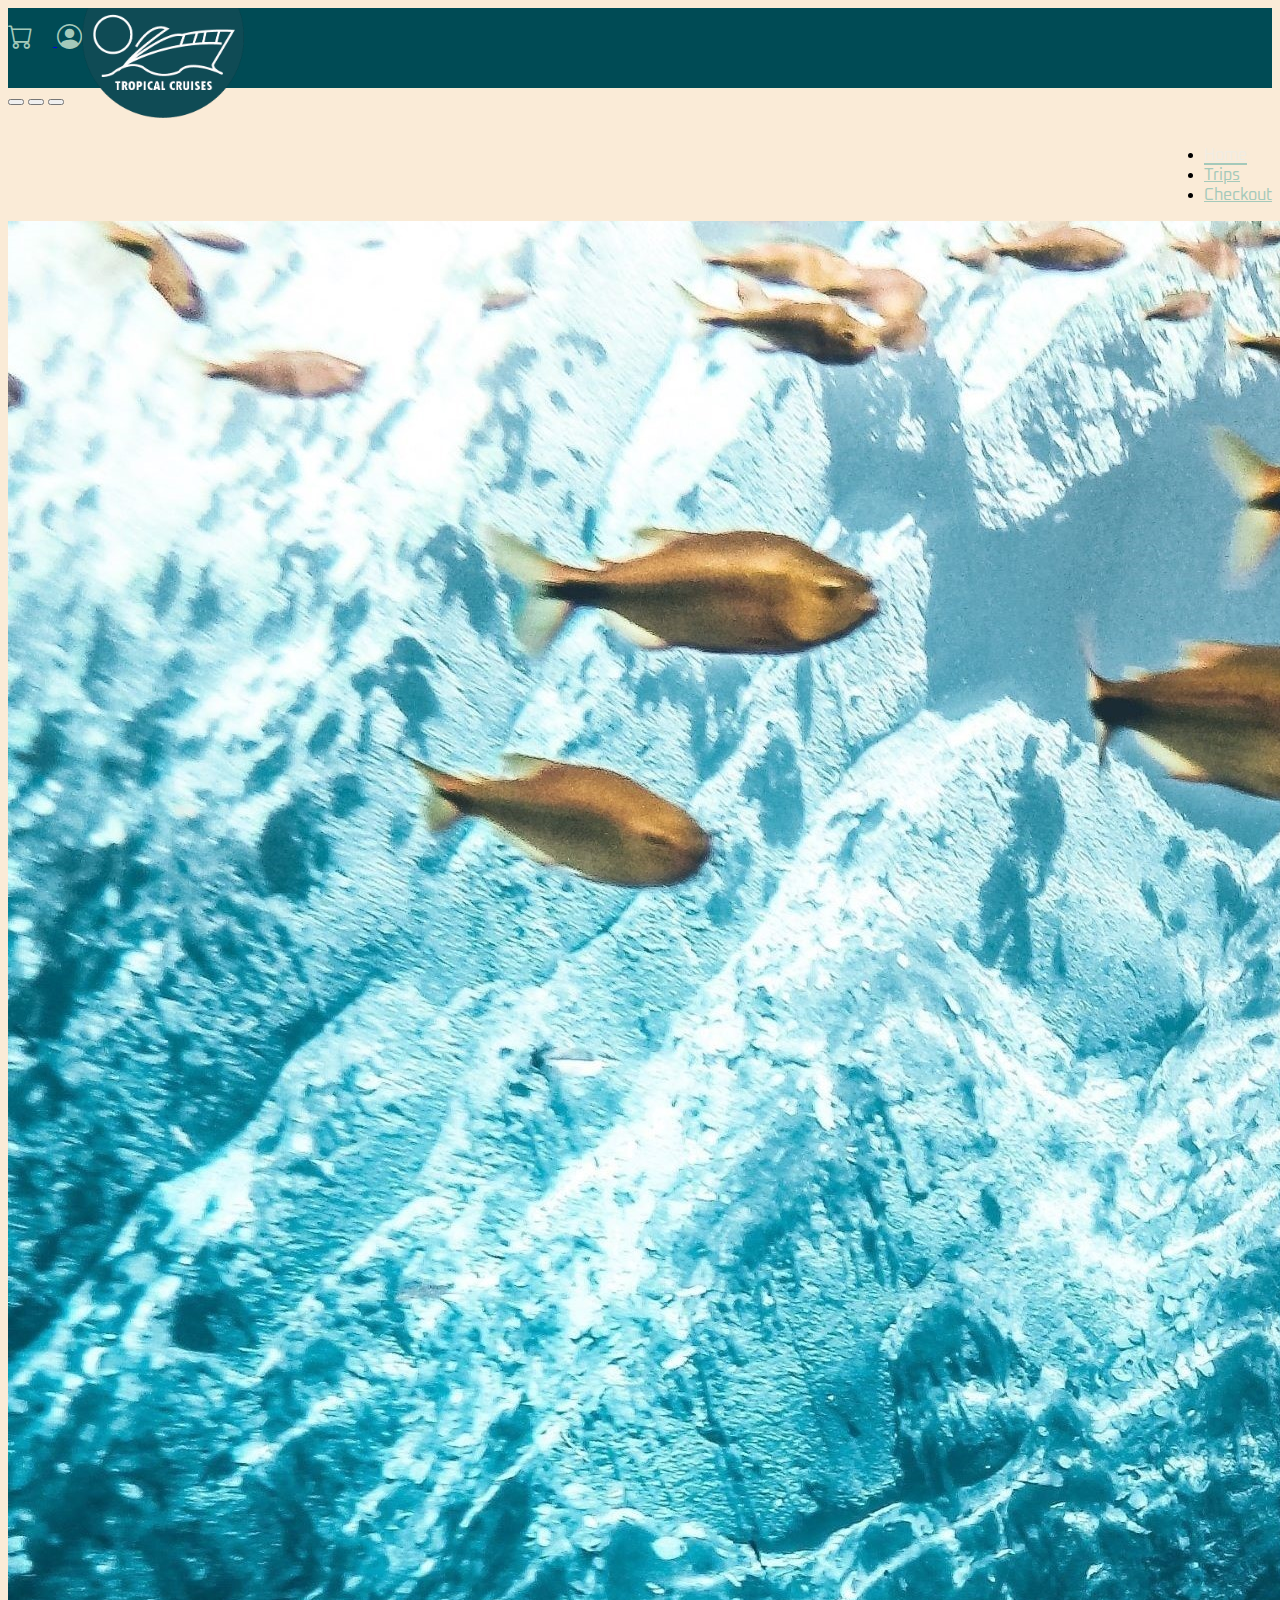
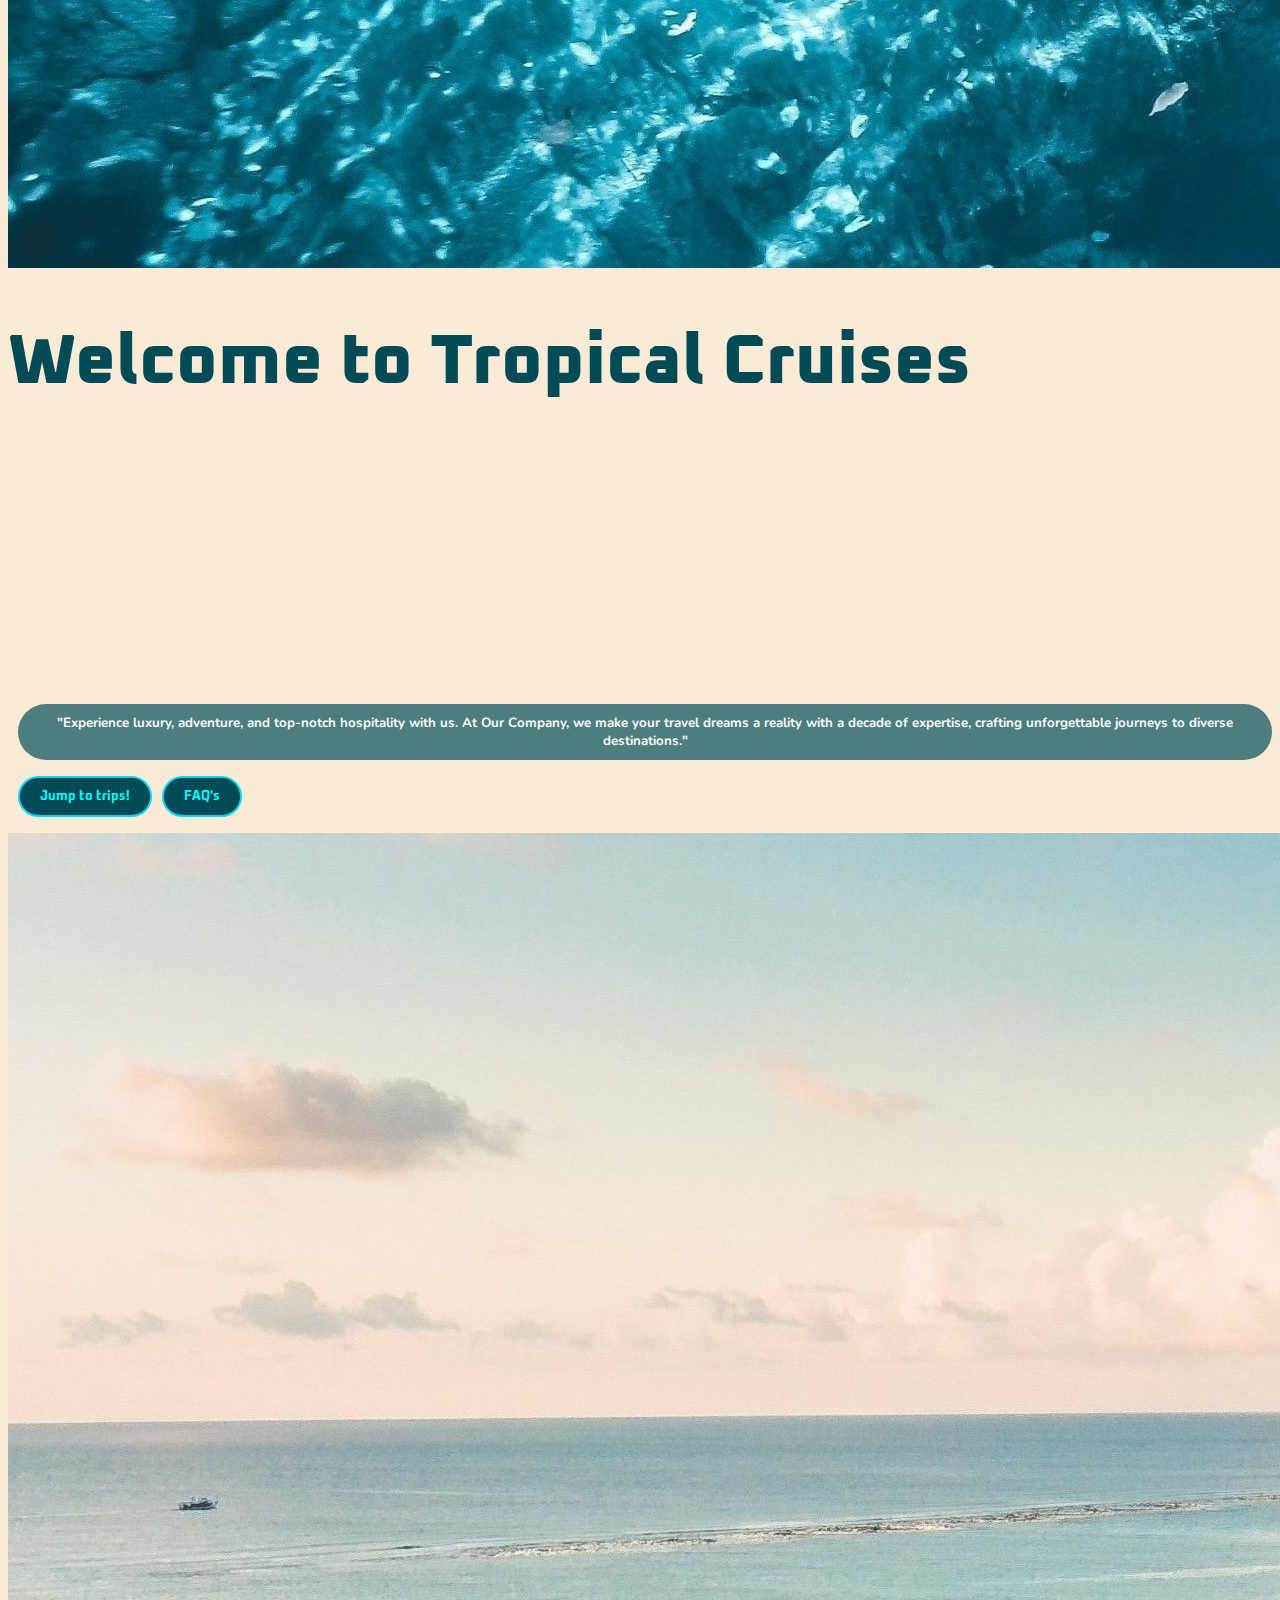
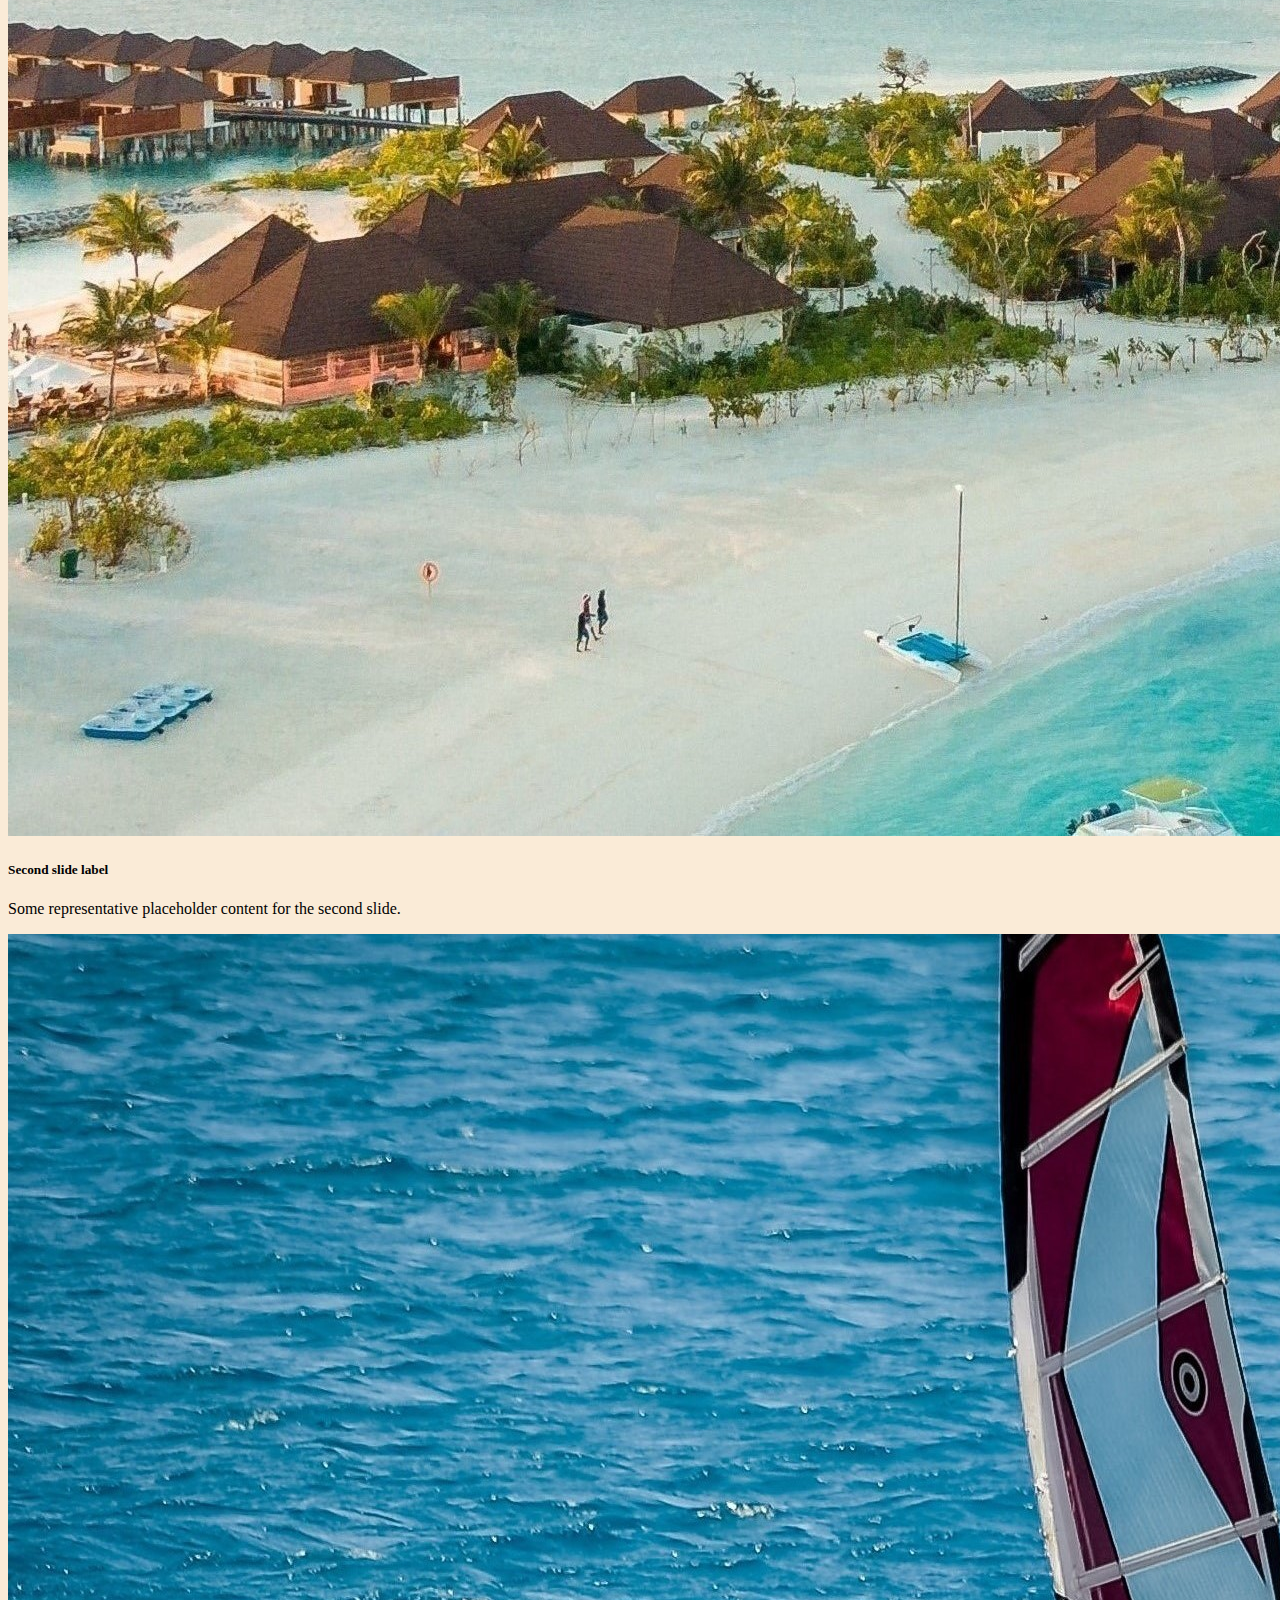
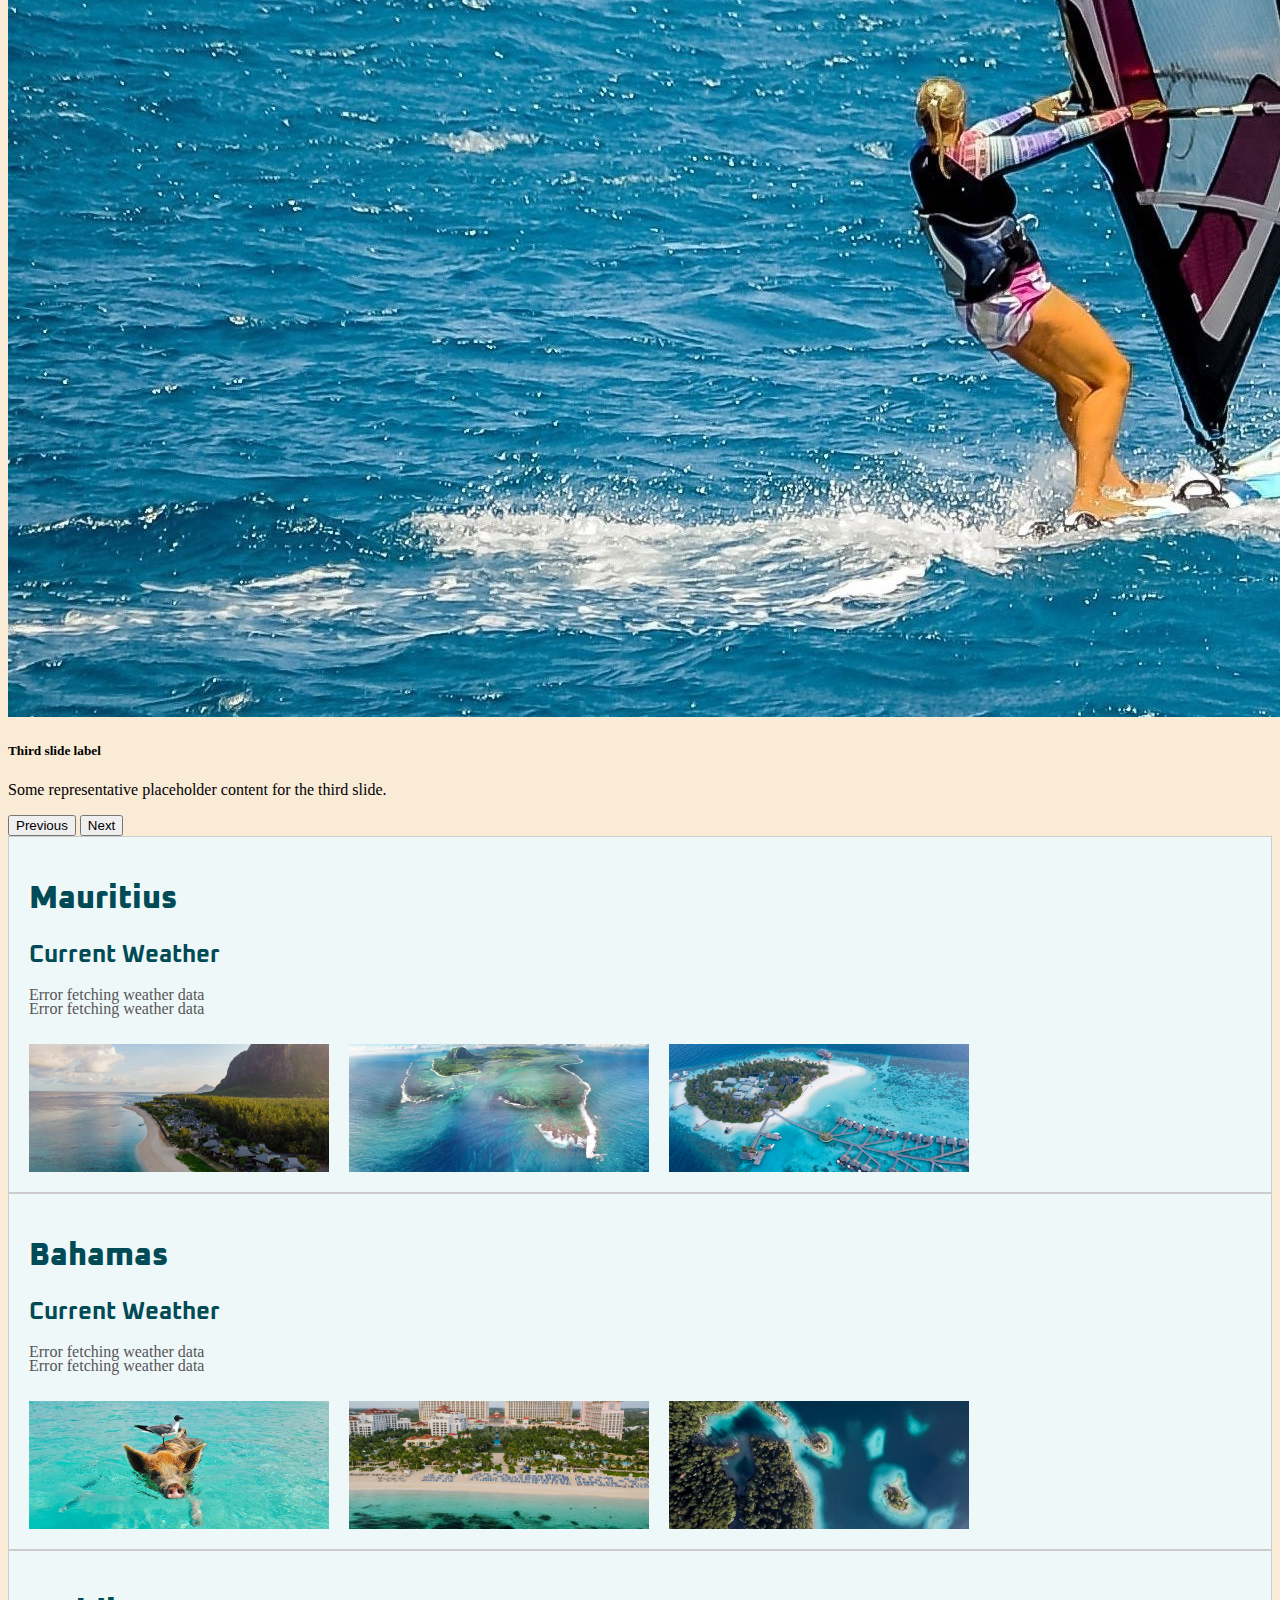
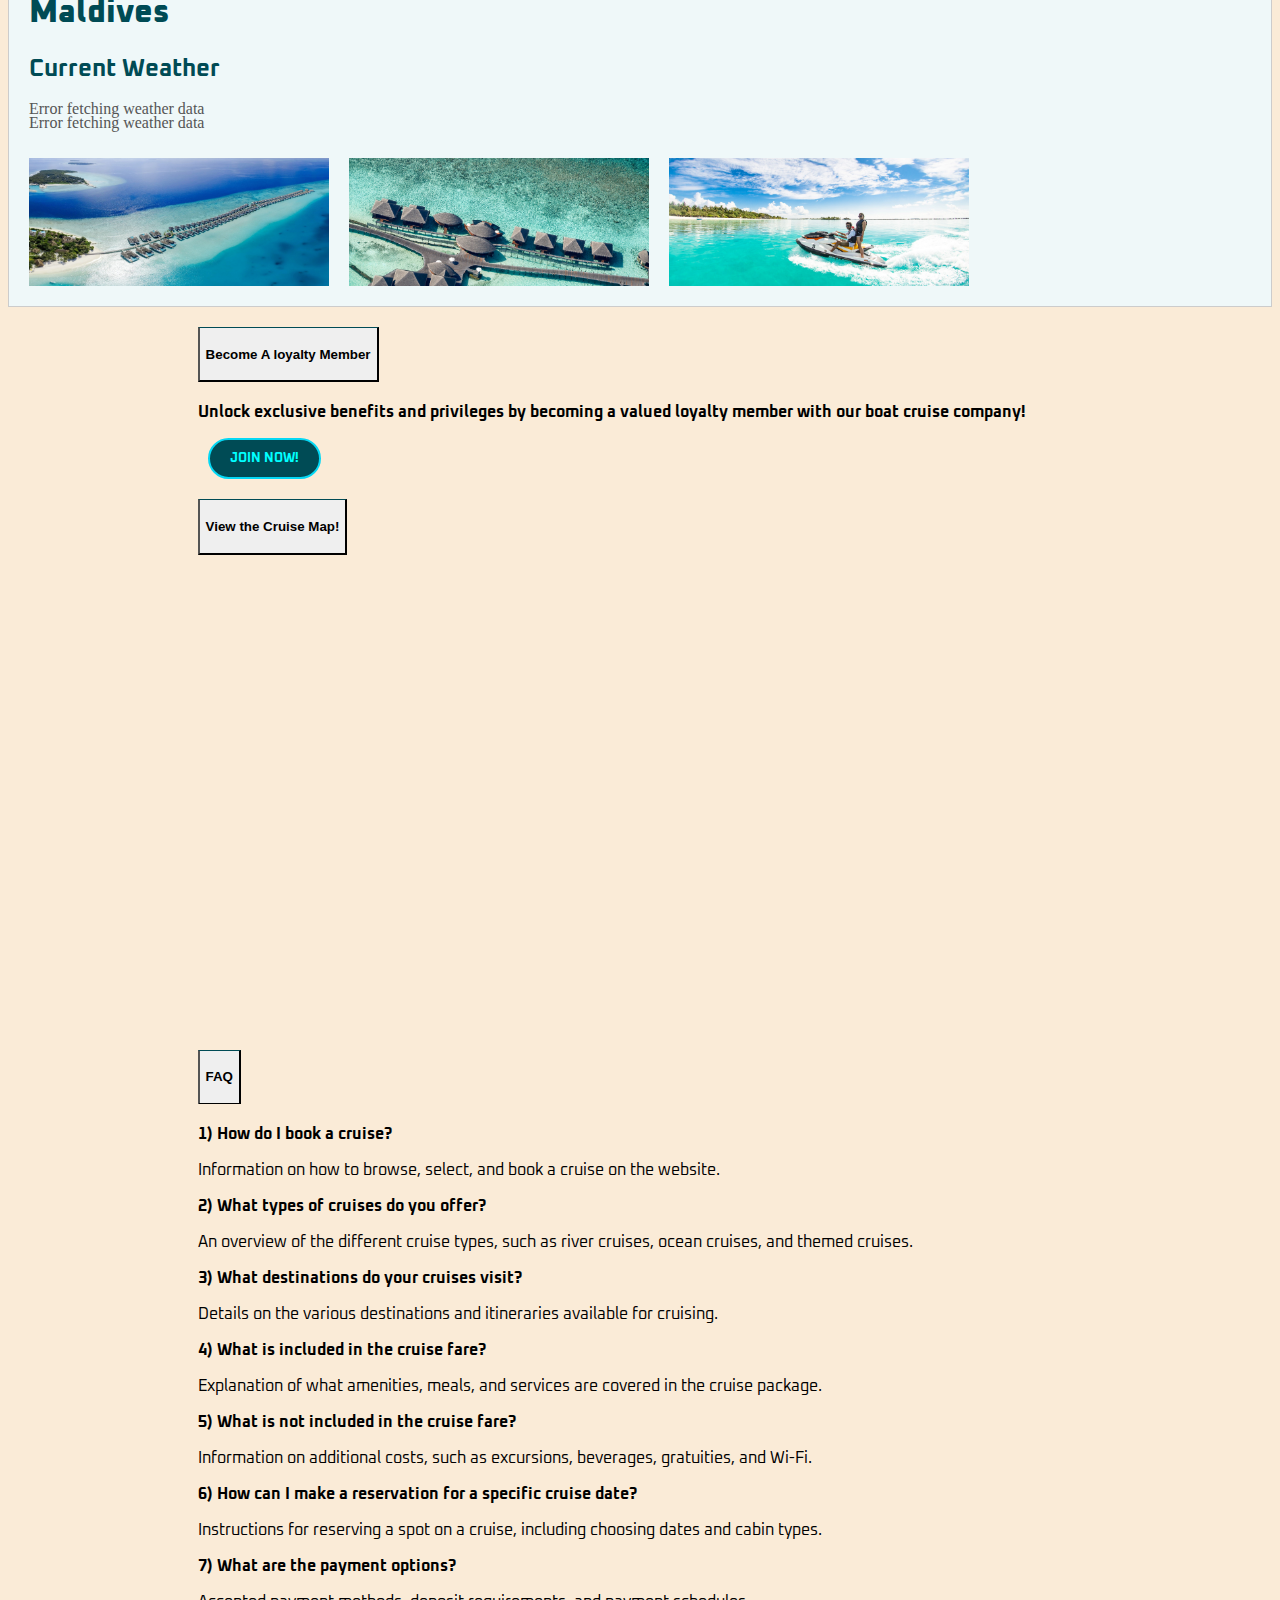
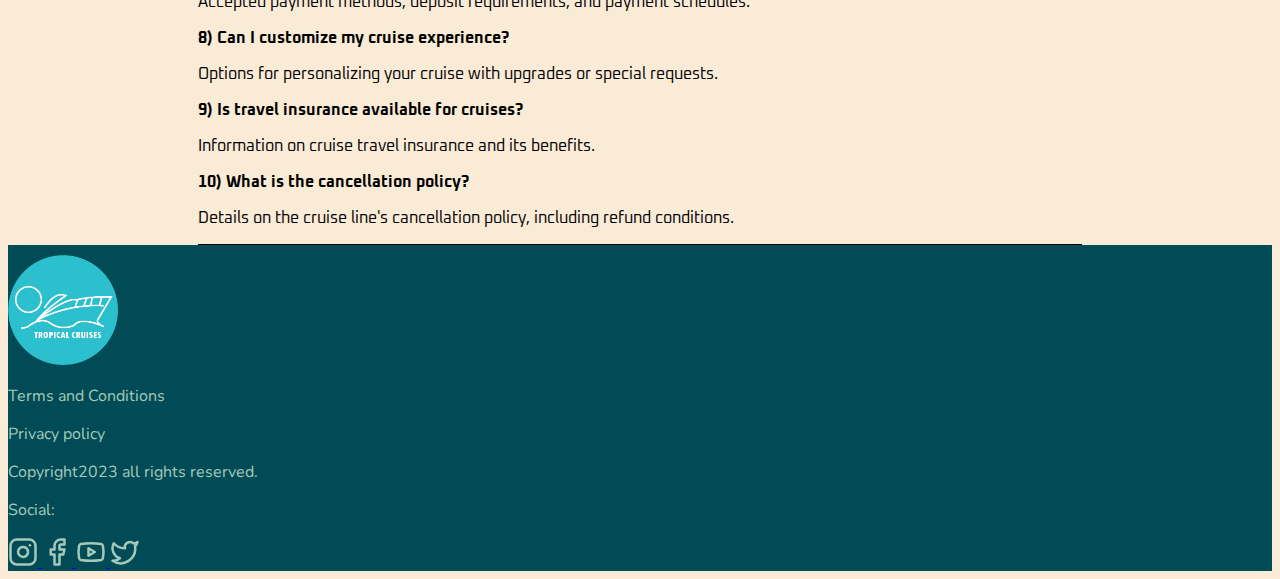
<file: index.html>
<!doctype html>
<html lang="en">
  <head>
    <meta charset="utf-8">
    <meta name="viewport" content="width=device-width, initial-scale=1">
    <title>Cruise web</title>

    <!--Styles-->
    <link href="https://cdn.jsdelivr.net/npm/bootstrap@5.3.1/dist/css/bootstrap.min.css" rel="stylesheet" integrity="sha384-4bw+/aepP/YC94hEpVNVgiZdgIC5+VKNBQNGCHeKRQN+PtmoHDEXuppvnDJzQIu9" crossorigin="anonymous">
    <link href="/STYLES/main.css" rel="stylesheet">
  </head>
  <body>

    <!-- --------------------------------------------------------------------------------------------->

<nav class="navbar fixed-top">
        <div class="container">
    <div class="container text-center">
        <div class="row align-items-start">
          <div class="col">
              <div style="float: left;padding-top: 16px;">
                <a href="#">
                  <i class="bi bi-cart"></i>
                  </a>
                  <a href="#">
                    <i class="bi bi-person-circle"></i>
                  </a>
              </div>
          </div>
          <div class="col">
            <a href="#">
                <img id="logoImage" src="/ASSESTS/logocruise.png" alt="Logo" height="110">
              </a>
          </div>
          <div class="col">
            <ul class="nav" style="float: right;padding-top: 7px;">
                <li class="nav-item">
                  <a class="nav-link active" aria-current="page" href="index.html">Home</a>
                </li>
                <li class="nav-item">
                  <a class="nav-link" href="/trips.html">Trips</a>
                </li>
                <li class="nav-item">
                  <a class="nav-link" href="/checkout.html">Checkout</a>
                </li>
              </ul>
          </div>
        </div>
      </div>

    </div>
</nav>

      <!-- carousel -->

      <div id="carouselExampleCaptions" class="carousel slide">
        <div class="carousel-indicators">
          <button type="button" data-bs-target="#carouselExampleCaptions" data-bs-slide-to="0" class="active" aria-current="true" aria-label="Slide 1"></button>
          <button type="button" data-bs-target="#carouselExampleCaptions" data-bs-slide-to="1" aria-label="Slide 2"></button>
          <button type="button" data-bs-target="#carouselExampleCaptions" data-bs-slide-to="2" aria-label="Slide 3"></button>
        </div>
        <div class="carousel-inner">
          <div class="carousel-item active">
            <img src="/ASSESTS/pexels-rodrigo-pederzini-9435853.jpg" class="d-block w-100" alt="...">
            <div class="carousel-caption d-flex justify-content-center align-items-center flex-column">
              <h1 id="Tropical"><b>Tropical Cruises</b></h1>
              <p><b><button class="custom-button1" style="font-family: 'Nunito', sans-serif;"><b>"Experience luxury, adventure, and top-notch hospitality with us. At Our Company, we make your travel dreams a reality with a decade of expertise, crafting unforgettable journeys to diverse destinations."</b></button></b></p>
              <p><button class="custom-button"><b>Jump to trips!</b></button><button class="custom-button"><b>FAQ's</b></button></p>
            </div>
          </div>
          <div class="carousel-item">
            <img src="/ASSESTS/pexels-asad-photo-maldives-3601425.jpg" class="d-block w-100" alt="...">
            <div class="carousel-caption d-none d-md-block">
              <h5>Second slide label</h5>
              <p>Some representative placeholder content for the second slide.</p>
            </div>
          </div>
          <div class="carousel-item">
            <img src="/ASSESTS/pexels-george-desipris-804912.jpg" class="d-block w-100" alt="...">
            <div class="carousel-caption d-none d-md-block">
              <h5>Third slide label</h5>
              <p>Some representative placeholder content for the third slide.</p>
            </div>
          </div>
        </div>
        <button class="carousel-control-prev" type="button" data-bs-target="#carouselExampleCaptions" data-bs-slide="prev">
          <span class="carousel-control-prev-icon" aria-hidden="true"></span>
          <span class="visually-hidden">Previous</span>
        </button>
        <button class="carousel-control-next" type="button" data-bs-target="#carouselExampleCaptions" data-bs-slide="next">
          <span class="carousel-control-next-icon" aria-hidden="true"></span>
          <span class="visually-hidden">Next</span>
        </button>
      </div>

      <!-- Updated the HTML structure for the carousel items -->
<div id="carouselExampleSlidesOnly" class="carousel slide" data-bs-ride="carousel">
  <div class="carousel-inner">
      <div class="carousel-item active">
          <section class="weather-section">
              <div class="container">
                  <div class="row">
                      <div class="col-md-3">
                          <div class="weather-content">
                              <h1 class="weather-place"><b>Mauritius</b></h1>
                              <h2 class="weather-title">Current Weather</h2>
                              <p class="weather-description">Loading weather information...</p>
                              <p class="weather-temperature">Temperature: Loading...</p> <!-- Add this line -->
                          </div>
                      </div>
                      <div class="col-md-9">
                          <div class="weather-image">
                              <img src="/ASSESTS/ma1.jpg" alt="Weather Image">
                              <img src="/ASSESTS/ma2.jpg" alt="Weather Image">
                              <img src="/ASSESTS/ma3.jpg" alt="Weather Image">
                          </div>
                      </div>
                  </div>
              </div>
          </section>
      </div>
      <!-- Add a new carousel item for Bali -->
      <div class="carousel-item">
          <section class="weather-section">
              <div class="container">
                  <div class="row">
                      <div class="col-md-3">
                          <div class="weather-content">
                              <h1 class="weather-place"><b>Bahamas</b></h1>
                              <h2 class="weather-title">Current Weather</h2>
                              <p class="weather-description">Loading weather information...</p>
                              <p class="weather-temperature">Temperature: Loading...</p> <!-- Add this line -->
                          </div>
                      </div>
                      <div class="col-md-9">
                          <div class="weather-image">
                              <img src="/ASSESTS/bahama.jpg" alt="Weather Image">
                              <img src="/ASSESTS/bali2.jpg" alt="Weather Image">
                              <img src="/ASSESTS/bahama3.jpg" alt="Weather Image">
                          </div>
                      </div>
                  </div>
              </div>
          </section>
      </div>
      <!-- Add another carousel item for Maldives -->
      <div class="carousel-item">
          <section class="weather-section">
              <div class="container">
                  <div class="row">
                      <div class="col-md-3">
                          <div class="weather-content">
                              <h1 class="weather-place"><b>Maldives</b></h1>
                              <h2 class="weather-title">Current Weather</h2>
                              <p class="weather-description">Loading weather information...</p>
                              <p class="weather-temperature">Temperature: Loading...</p> <!-- Add this line -->
                          </div>
                      </div>
                      <div class="col-md-9">
                          <div class="weather-image">
                              <img src="/ASSESTS/mal1.jpg" alt="Weather Image">
                              <img src="/ASSESTS/mal2.jpg" alt="Weather Image">
                              <img src="/ASSESTS/mal3.jpg" alt="Weather Image">
                          </div>
                      </div>
                  </div>
              </div>
          </section>
      </div>
  </div>
</div>


          <div class="col-12">
              <div class="accordion p-4 accordion-flush" id="accordionExample">
                <div class="accordion-item">
                  <h2 class="accordion-header">
                    <button class="accordion-button" type="button" data-bs-toggle="collapse" data-bs-target="#collapseOne" aria-expanded="true" aria-controls="collapseOne">
                      <h4><b>Become A loyalty Member</b></h4>
                    </button>
                  </h2>
                  <div id="collapseOne" class="accordion-collapse collapse show" data-bs-parent="#accordionExample">
                    <div class="accordion-body">
                      <p><strong>Unlock exclusive benefits and privileges by becoming a valued loyalty member with our boat cruise company!</strong></p>
                      <p><button class="custom-button"><b>JOIN NOW!</b></button></p>
                    </div>
                  </div>
                </div>
                <div class="accordion-item">
                  <h2 class="accordion-header">
                    <button class="accordion-button collapsed" type="button" data-bs-toggle="collapse" data-bs-target="#collapseTwo" aria-expanded="false" aria-controls="collapseTwo">
                      <h4><b>View the Cruise Map!</b></h4>
                    </button>
                  </h2>
                  <div id="collapseTwo" class="accordion-collapse collapse" data-bs-parent="#accordionExample">
                    <div class="accordion-body">
                      <iframe src="https://www.google.com/maps/embed?pb=!1m18!1m12!1m3!1d64722591.56959051!2d-149.2396034!3d-8.06537985!2m3!1f0!2f0!3f0!3m2!1i1024!2i768!4f13.1!3m3!1m2!1s0x76ed042c30f318eb%3A0x8eff14a070876cbc!2sPacific%20Ocean!5e0!3m2!1sen!2sza!4v1693734800073!5m2!1sen!2sza" width="100%" height="450" style="border:0;" allowfullscreen="" loading="lazy" referrerpolicy="no-referrer-when-downgrade"></iframe>
                    </div>
                  </div>
                </div>
                <div class="accordion-item">
                  <h2 class="accordion-header">
                    <button class="accordion-button collapsed" type="button" data-bs-toggle="collapse" data-bs-target="#collapseThree" aria-expanded="false" aria-controls="collapseThree">
                      <h4><b>FAQ</b></h4>
                    </button>
                  </h2>
                  <div id="collapseThree" class="accordion-collapse collapse" data-bs-parent="#accordionExample">
                    <div class="accordion-body">
                      <p><b>1) How do I book a cruise?</b></p>
                      <p> Information on how to browse, select, and book a cruise on the website.</p>
                      <p><b>2) What types of cruises do you offer?</b></p>
                      <p>An overview of the different cruise types, such as river cruises, ocean cruises, and themed cruises.</p>
                      <p><b>3) What destinations do your cruises visit?</b></p>
                      <p>Details on the various destinations and itineraries available for cruising.</p>
                      <p><b>4) What is included in the cruise fare?</b></p>
                      <p>Explanation of what amenities, meals, and services are covered in the cruise package.</p>
                      <p><b>5) What is not included in the cruise fare?</b></p>
                      <p>Information on additional costs, such as excursions, beverages, gratuities, and Wi-Fi.</p>
                      <p><b>6) How can I make a reservation for a specific cruise date?</b></p>
                      <p>Instructions for reserving a spot on a cruise, including choosing dates and cabin types.</p>
                      <p><b>7) What are the payment options?</b></p>
                      <p>Accepted payment methods, deposit requirements, and payment schedules.</p>
                      <p><b>8) Can I customize my cruise experience?</b></p>
                      <p>Options for personalizing your cruise with upgrades or special requests.</p>
                      <p><b>9)  Is travel insurance available for cruises?</b></p>
                      <p>Information on cruise travel insurance and its benefits.</p>
                      <p><b>10)  What is the cancellation policy?</b></p>
                      <p>Details on the cruise line's cancellation policy, including refund conditions.</p>
              </div>
                  </div>
                </div>
              </div>
            </div>
          </div>
        </div>
    

   



    <!--Scripts-->
    
    <script src="https://cdn.jsdelivr.net/npm/@popperjs/core@2.11.8/dist/umd/popper.min.js" integrity="sha384-I7E8VVD/ismYTF4hNIPjVp/Zjvgyol6VFvRkX/vR+Vc4jQkC+hVqc2pM8ODewa9r" crossorigin="anonymous"></script>
    <script src="https://cdn.jsdelivr.net/npm/bootstrap@5.3.1/dist/js/bootstrap.bundle.min.js" integrity="sha384-HwwvtgBNo3bZJJLYd8oVXjrBZt8cqVSpeBNS5n7C8IVInixGAoxmnlMuBnhbgrkm" crossorigin="anonymous"></script>
    <script src="https://ajax.googleapis.com/ajax/libs/jquery/3.7.0/jquery.min.js"></script>
    <script src="/SCRIPTS/index.js"></script>    
  </body>

  <!-- footer -->

  <div class="container-fluid text-center">
    <div class="row align-items-start">
      <div class="col">
        <img src="/ASSESTS/UntiIIItled-1.png" style="width: 110px; height: 110px;">
      </div>
      <div class="col">
        <p style="font-family: 'Nunito', sans-serif;">Terms and Conditions</p>
        <p style="font-family: 'Nunito', sans-serif;">Privacy policy</p>
        <p style="font-family: 'Nunito', sans-serif;">Copyright2023 all rights reserved.</p>
     </div>
     <div class="col">
       <p style="font-family: 'Nunito', sans-serif;">Social:</p>

        <a href="https://www.instagram.com/" target="_blank">
            <img class="insta"   src="/ASSESTS/instagram2.svg"   alt="Instagram Icon" width="30" height="30">
          </a>
          <a href="https://www.facebook.com/" target="_blank">
            <img src="/ASSESTS/facebook2.svg" alt="Instagram Icon" width="30" height="30">
          </a>
          <a href="https://www.youtube.com/" target="_blank">
            <img src="/ASSESTS/youtube2.svg" alt="Instagram Icon" width="30" height="30">
          </a>
          <a href="https://twitter.com/?lang=en-za" target="_blank">
            <img src="/ASSESTS/twitter1.svg" alt="Instagram Icon" width="30" height="30">
          </a>
      </div>
    </div>
  </div>



</html>
</file>
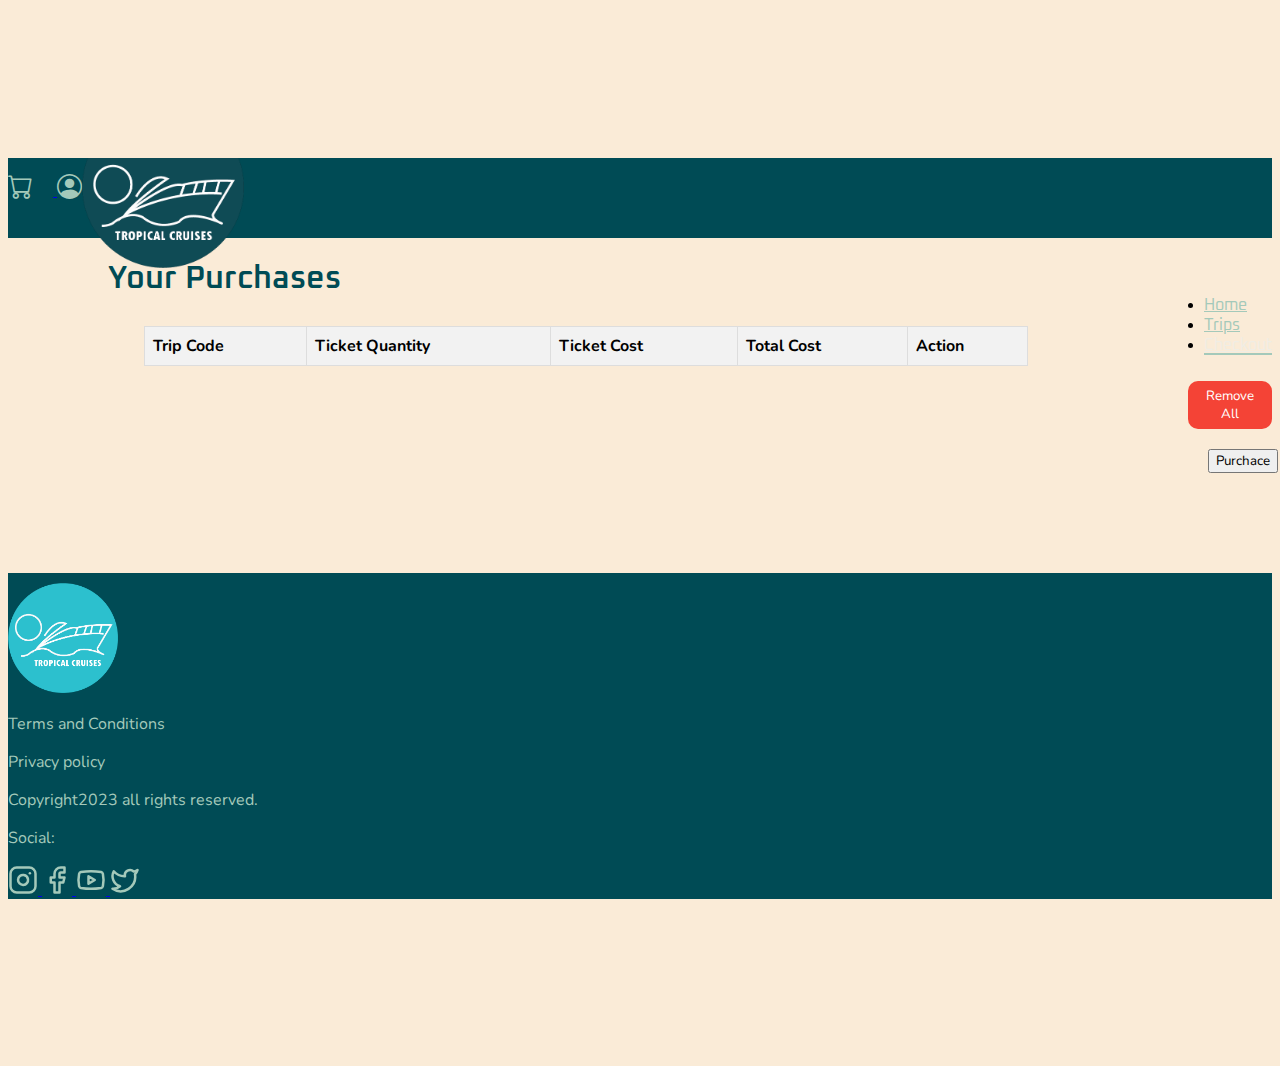
<file: checkout.html>
<!doctype html>
<html lang="en">
  <head>
    <meta charset="utf-8">
    <meta name="viewport" content="width=device-width, initial-scale=1">
    <title>Cruise web</title>

    <!--Styles-->
    <link href="https://cdn.jsdelivr.net/npm/bootstrap@5.3.1/dist/css/bootstrap.min.css" rel="stylesheet" integrity="sha384-4bw+/aepP/YC94hEpVNVgiZdgIC5+VKNBQNGCHeKRQN+PtmoHDEXuppvnDJzQIu9" crossorigin="anonymous">
    <link href="/STYLES/checkout.css" rel="stylesheet">
  </head>
  <body>

    <!-- --------------------------------------------------------------------------------------------->

<nav class="navbar fixed-top">
        <div class="container">
    <div class="container text-center">
        <div class="row align-items-start">
          <div class="col">
              <div style="float: left;padding-top: 16px;">
                <a href="#">
                  <i class="bi bi-cart"></i>
                  </a>
                  <a href="#">
                    <i class="bi bi-person-circle"></i>
                  </a>
              </div>
          </div>
          <div class="col">
            <a href="#">
                <img id="logoImage" src="/ASSESTS/logocruise.png" alt="Logo" height="110">
              </a>
          </div>
          <div class="col">
            <ul class="nav" style="float: right;padding-top: 7px;">
                <li class="nav-item">
                  <a class="nav-link " aria-current="page" href="index.html">Home</a>
                </li>
                <li class="nav-item">
                  <a class="nav-link" href="/trips.html">Trips</a>
                </li>
                <li class="nav-item">
                  <a class="nav-link active" href="/checkout.html">Checkout</a>
                </li>
              </ul>
          </div>
        </div>
      </div>

    </div>
</nav>

<h1 style="padding-left: 100px;padding-bottom: 5px;font-family: 'Oxanium', cursive;font-weight: 600;color: #004B55;">Your Purchases</h1>
<button id="remove-all-button" style="font-family: 'Nunito', sans-serif;">Remove All</button>
    <table>
        <thead>
            <tr>
                <th style="font-family: 'Nunito', sans-serif;">Trip Code</th>
                <th style="font-family: 'Nunito', sans-serif;">Ticket Quantity</th>
                <th style="font-family: 'Nunito', sans-serif;">Ticket Cost</th>
                <th style="font-family: 'Nunito', sans-serif;">Total Cost</th>
                <th style="font-family: 'Nunito', sans-serif;">Action</th>
            </tr>
        </thead>
        <tbody id="booking-table-body">
            <!-- Rows will be added dynamically using JavaScript -->
        </tbody>
    </table>
    <button type="button" class="btn btn-success"style="font-family: 'Nunito', sans-serif;">Purchace</button>
    
    

   



    <!--Scripts-->
    
    <script src="https://cdn.jsdelivr.net/npm/@popperjs/core@2.11.8/dist/umd/popper.min.js" integrity="sha384-I7E8VVD/ismYTF4hNIPjVp/Zjvgyol6VFvRkX/vR+Vc4jQkC+hVqc2pM8ODewa9r" crossorigin="anonymous"></script>
    <script src="https://cdn.jsdelivr.net/npm/bootstrap@5.3.1/dist/js/bootstrap.bundle.min.js" integrity="sha384-HwwvtgBNo3bZJJLYd8oVXjrBZt8cqVSpeBNS5n7C8IVInixGAoxmnlMuBnhbgrkm" crossorigin="anonymous"></script>
    <script src="https://ajax.googleapis.com/ajax/libs/jquery/3.7.0/jquery.min.js"></script>
    <script src="/SCRIPTS/checkout.js"></script>    
  </body>

  <!-- footer -->

  <div class="container-fluid text-center">
    <div class="row align-items-start">
      <div class="col">
        <img src="/ASSESTS/UntiIIItled-1.png" style="width: 110px; height: 110px;">
      </div>
      <div class="col">
        <p style="font-family: 'Nunito', sans-serif;">Terms and Conditions</p>
        <p style="font-family: 'Nunito', sans-serif;">Privacy policy</p>
        <p style="font-family: 'Nunito', sans-serif;">Copyright2023 all rights reserved.</p>
     </div>
     <div class="col">
       <p style="font-family: 'Nunito', sans-serif;">Social:</p>

        <a href="https://www.instagram.com/" target="_blank">
            <img class="insta"   src="/ASSESTS/instagram2.svg"   alt="Instagram Icon" width="30" height="30">
          </a>
          <a href="https://www.facebook.com/" target="_blank">
            <img src="/ASSESTS/facebook2.svg" alt="Instagram Icon" width="30" height="30">
          </a>
          <a href="https://www.youtube.com/" target="_blank">
            <img src="/ASSESTS/youtube2.svg" alt="Instagram Icon" width="30" height="30">
          </a>
          <a href="https://twitter.com/?lang=en-za" target="_blank">
            <img src="/ASSESTS/twitter1.svg" alt="Instagram Icon" width="30" height="30">
          </a>
      </div>
    </div>
  </div>



</html>
</file>
<file: STYLES/main.css>
@import url("https://cdn.jsdelivr.net/npm/bootstrap-icons@1.10.5/font/bootstrap-icons.css");
@import url('https://fonts.googleapis.com/css2?family=Lato&family=Libre+Baskerville:wght@700&family=Oxanium:wght@500;700&display=swap');
@import url('https://fonts.googleapis.com/css2?family=Lato&family=Libre+Baskerville:wght@700&family=Nunito:ital,wght@0,200;0,300;0,400;1,200;1,300&family=Oxanium:wght@500;700&display=swap');


body{
    background-color: antiquewhite;
}
/* ------------------------------------------------------------------------------- */
/* Navigationbar */
.navbar{
    background-color: #004B55;
    height: 80px;
}
.nav-link{
    font-family: 'Oxanium', cursive;
    color: #a4c9ba;

}

.nav-link:hover {
    color: #F0EDE4;
}

.nav-link.active {
    border-bottom: 2px solid #a4c9ba;
    color: #F0EDE4;
}


.navbar-brand {
    display: flex;
    align-items: center;
    width: 50px;
    height: 50px;
}

/* Logo */
.navbar-brand img {
    margin-left: -140px; 
}

/* UI elements */

.bi.bi-cart{
    color: #a4c9ba;
    font-size: 25px;
margin-right: 20px;
}

.bi.bi-cart:hover{
    color: #F0EDE4;
    font-size: 25px;
    margin-right: 20px;
}

.bi.bi-person-circle{
    color: #a4c9ba;
    font-size: 25px;
}

.bi.bi-person-circle:hover{
    color: #F0EDE4;
    font-size: 25px;
}







/* Footer */

footer {
    width: 100%;
    background-color: #004B55;
    padding: 20px;
    display: flex;
    justify-content: space-between;
    margin-top: 100px;
  }
  
  .section {
    width: 100%;
    border-radius: 5px;
    padding: 10px;
    color: #a4c9ba;
  }
  
  .section h3 {
    margin-top: 0;
  }
  
  .section p {
    margin-bottom: 0;
    color: #a4c9ba;
    margin-left: 10px;
    margin-bottom: 10px;
  }

  #copyright{
    margin-left: -90px;
    margin-top: 10px;
    text-align: center;
  }

.section img{
    margin-left: 100px;
    margin-left: 5px;
}

.social{
    margin-right: 100px;
}

.Logi{
    margin-left: 150px;
}

.vertical-line {
    width: 1px;
    height: 110px;
    background-color:#a4c9ba; 
}




.container-fluid{
    background-color: #004B55;
    color: #a4c9ba;
    padding-top: 10px;
}

/* Weather widget */
.weather-section {
    display: flex;
    align-items: center;
    padding: 20px;
    border: 1px solid #ccc;
    background-color: #eff8f9;
}

.weather-image img {
    max-width: 300px;
    height: auto;
    margin-right: 20px;
    float: right;
    margin-top: 7px;
}
.weather-temperature{
    color: #555;

}

.weather-title {
    font-size: 24px;
    margin-bottom: 10px;
    color: #004B55;
    font-family: 'Oxanium', cursive;
}

.weather-place{
    color: #004B55;
    font-family: 'Oxanium', cursive;
}

.weather-description {
    font-size: 16px;
    color: #555;
}

#Tropical{
    color:#004B55;
    font-size: 70px;
    padding-bottom: 250px;
    font-family: 'Oxanium', cursive;
    font-weight: 600;

}

.accordion {
    --bs-accordion-btn-bg: #d8e6e8;
    --bs-accordion-active-bg: #8facb0;
    --bs-accordion-btn-color: #004B55;
    --bs-accordion-active-color: #004B55;
    --bs-accordion-btn-focus-box-shadow: none;
    --bs-accordion-bg: #a2bdc1;
    --bs-accordion-color: #004B55; 
    --bs-accordion-btn-icon-active-color: #004B55;
    --bs-accordion-btn-focus-border-color: unset;

    width: 70%;
    margin: 0 auto;
    font-family: 'Oxanium', cursive;
}


.accordion-button:not(.collapsed) {
    box-shadow: none;
}

.accordion-button {
    border-top: 1px solid #004B55;
}

.accordion-item:last-child .accordion-button.collapsed,
.accordion-item:last-child .accordion-body{
    border-bottom: 1px solid;
}
/* Button styles */
.custom-button {
    background-color: #004B55;
    color: aqua;
    border: 2px solid #05d8f4;
    border-radius: 30px;
    padding: 10px 20px;
    cursor: pointer;
    transition: background-color 0.3s, color 0.3s, border-color 0.3s; /* Add smooth transition for hover effect */
    margin-left: 10px;
    font-family: 'Oxanium', cursive;
}

/* Hover state */
.custom-button:hover {
    background-color: aqua;
    color: #004B55;
    border-color: aqua;
}

.custom-button1 {
    background-color: #004b55b0;
    color: rgb(248, 250, 250);
    border-radius: 30px;
    border: none;
    padding: 10px 20px;
    cursor: pointer;
    transition: background-color 0.3s, color 0.3s, border-color 0.3s; /* Add smooth transition for hover effect */
    margin-left: 10px;
}

.weather-image{
    padding-top: 3px;
}

.weather-temperature{
    margin-top: -20px;
}
</file>
<file: STYLES/checkout.css>
@import url("https://cdn.jsdelivr.net/npm/bootstrap-icons@1.10.5/font/bootstrap-icons.css");
@import url('https://fonts.googleapis.com/css2?family=Lato&family=Libre+Baskerville:wght@700&family=Oxanium:wght@500;700&display=swap');
@import url('https://fonts.googleapis.com/css2?family=Lato&family=Libre+Baskerville:wght@700&family=Nunito:ital,wght@0,200;0,300;0,400;1,200;1,300&family=Oxanium:wght@500;700&display=swap');

body{
    background-color: antiquewhite;
    height: 900px;
    padding-top: 150px;
}
/* ------------------------------------------------------------------------------- */
/* Navigationbar */
.navbar{
    background-color: #004B55;
    height: 80px;
}
.nav-link{
    font-family: 'Oxanium', cursive;
    color: #a4c9ba;

}

.nav-link:hover {
    color: #F0EDE4;
}

.nav-link.active {
    border-bottom: 2px solid #a4c9ba;
    color: #F0EDE4;
}


.navbar-brand {
    display: flex;
    align-items: center;
    width: 50px;
    height: 50px;
}

/* Logo */
.navbar-brand img {
    margin-left: -140px; 
}

/* UI elements */

.bi.bi-cart{
    color: #a4c9ba;
    font-size: 25px;
margin-right: 20px;
}

.bi.bi-cart:hover{
    color: #F0EDE4;
    font-size: 25px;
    margin-right: 20px;
}

.bi.bi-person-circle{
    color: #a4c9ba;
    font-size: 25px;
}

.bi.bi-person-circle:hover{
    color: #F0EDE4;
    font-size: 25px;
}





/* Footer */

footer {
    width: 100%;
    background-color: #004B55;
    padding: 20px;
    display: flex;
    justify-content: space-between;
  }
  
  .section {
    width: 100%;
    border-radius: 5px;
    padding: 10px;
    color: #a4c9ba;
  }
  
  .section h3 {
    margin-top: 0;
  }
  
  .section p {
    margin-bottom: 0;
    color: #a4c9ba;
    margin-left: 10px;
    margin-bottom: 10px;
  }

  #copyright{
    margin-left: -90px;
    margin-top: 10px;
    text-align: center;
  }

.section img{
    margin-left: 100px;
    margin-left: 5px;
}

.social{
    margin-right: 100px;
}

.Logi{
    margin-left: 150px;
}

.vertical-line {
    width: 1px;
    height: 110px;
    background-color:#a4c9ba; 
}




.container-fluid{
    background-color: #004B55;
    color: #a4c9ba;
    padding-top: 10px;
}

/* the table */

table {
    width: 70%;
    border-collapse: collapse;
    margin: 0 auto;

}

th, td {
    border: 1px solid #ddd;
    padding: 8px;
    text-align: left;
}

th {
    background-color: #f2f2f2;
}

.remove-button {
    background-color: #f44336;
    color: white;
    border: none;
    padding: 6px 10px;
    cursor: pointer;
    border-radius: 10px;
}

.remove-button:hover {
    background-color: #d32f2f;
}

#remove-all-button {
    background-color: #f44336;
    color: white;
    border: none;
    padding: 6px 12px;
    margin-top: 10px;
    cursor: pointer;
    float: inline-start;
    margin-left: 1180px;
    margin-bottom: 10px;
    border-radius: 10px;
}

#remove-all-button:hover {
    background-color: #d32f2f;
}

.btn.btn-success {
    margin-left: 1200px;
    margin-bottom: 100px;
    margin-top: 10px;

}
</file>
